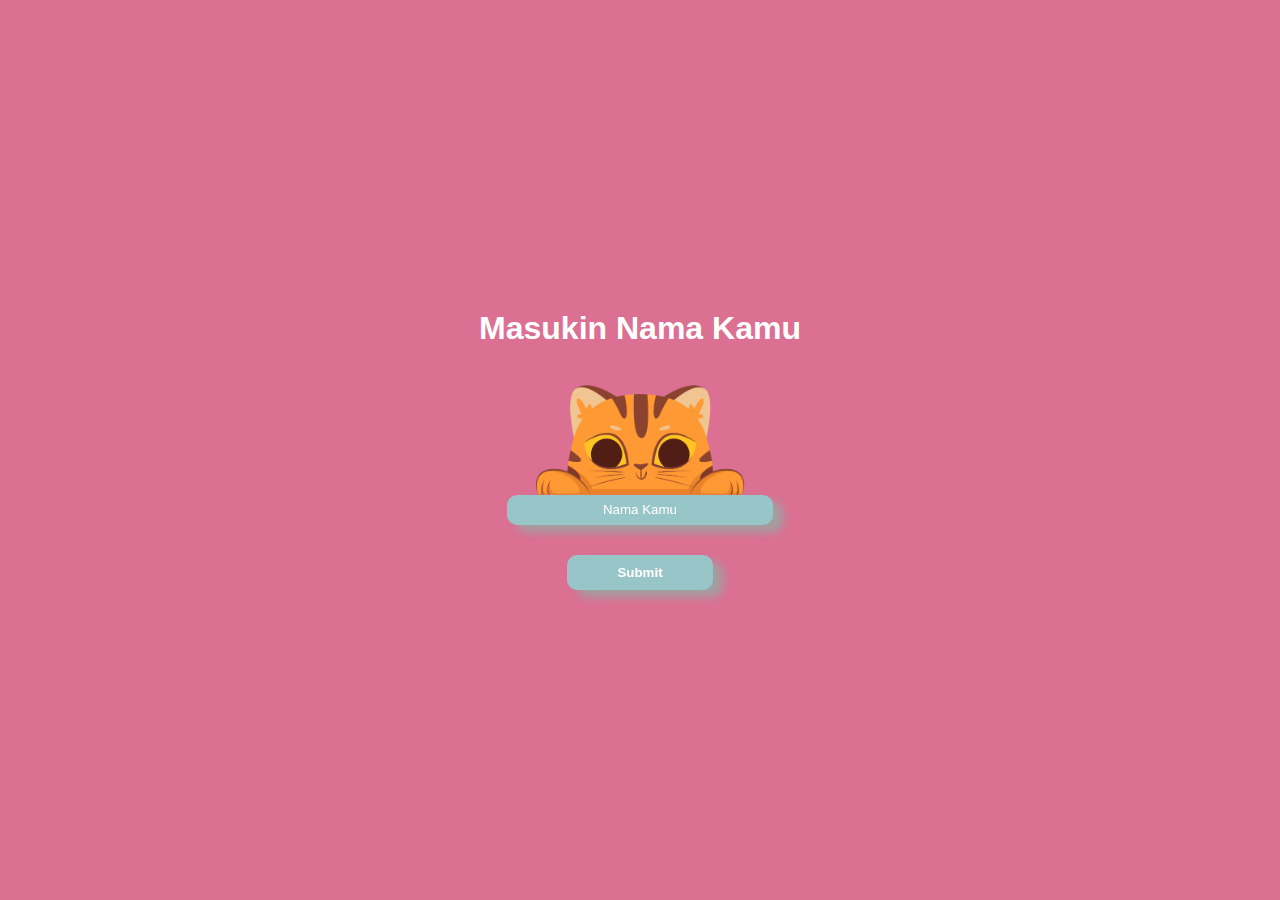
<file: index.html>
<!DOCTYPE html>
<html lang="en">
<head>
    <meta charset="UTF-8">
    <meta name="viewport" content="width=device-width, initial-scale=1.0">
    <link rel="stylesheet" href="style/style.css">
    <title>For You</title>
</head>
<body>
    <div class="crush-name">
        <h1>Masukin Nama Kamu</h1>
        <form class="crush-input" id="crush-input">
            <img src="asets/cat2.png" alt="" width="250">
            <input type="text" id="crush-name" class="btn-1" placeholder="Nama Kamu">
            <input type="submit" id="crush-press" class="btn-2">
        </form>
        <h3 id="crush-message"></h3>
    </div>

    <script src="script/script.js"></script>
</body>
</html>
</file>
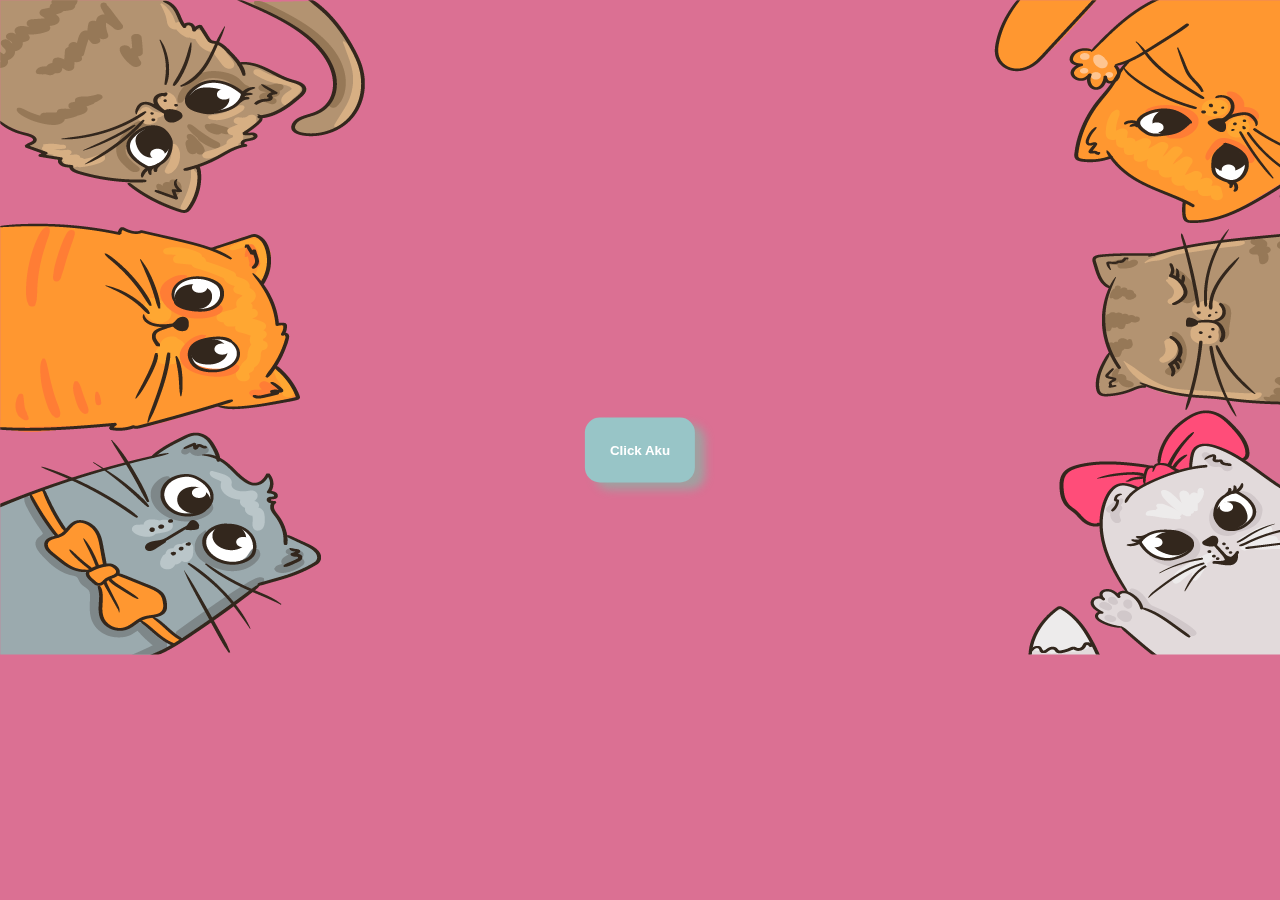
<file: landing.html>
<!DOCTYPE html>
<html lang="en">
<head>
    <meta charset="UTF-8">
    <meta name="viewport" content="width=device-width, initial-scale=1.0">
    <link rel="stylesheet" href="style/style2.css">
    <title>For You</title>
</head>
<body>
    <img src="asets/cat-bg.png" alt="" class="bg">
    <div class="wrapper" id="wrapper">
        <button class="crush-click" id="crush-click">Click Aku <span id="count" hidden>0</span></button>
    </div>
    <script src="script/script2.js"></script>
</body>
</html>
</file>
<file: style/style.css>
*{
    padding: 0;
    margin: 0;
}

body{
    height: 100vh;
    background-color: palevioletred;
    font-family: 'Lucida Sans', 'Lucida Sans Regular', 'Lucida Grande', 'Lucida Sans Unicode', Geneva, Verdana, sans-serif;
}

.crush-name{
    display: flex;
    flex-direction: column;
    justify-content: center;
    align-items: center;
    width: 100%;
    height: 100vh;
}

.crush-name h1{
    display: flex;
    justify-content: center;
    margin-bottom: 30px;
    color:white;
}


#crush-message{
    color: white;
}

.crush-input{
    display: flex;
    flex-direction: column;
    justify-content: center;
    align-items: center;
}


.btn-1{
    display: flex;
    justify-content: center;
    text-align: center;
    width: 20em;
    height: 30px;
    margin-bottom: 30px;
    border-radius: 10px;
    border: 0;
    filter: drop-shadow(10px 7px 5px rgb(160, 160, 160));
    background-color: rgb(152, 197, 199);
}

.btn-1::-webkit-input-placeholder{
    color: white;
    background-color: rgb(152, 197, 199);
}

.btn-2{
    border-radius: 10px;
    border: 0;
    padding: 10px 50px;
    background-color: rgb(152, 197, 199);
    color: white;
    filter: drop-shadow(10px 7px 5px rgb(160, 160, 160));
    font-weight: bold;
    cursor: pointer;
}

.btn-2:hover{
    transition: all .3s ease-in-out;
    padding: 15px 55px;
    color: palevioletred;
}

.btn-3{
    border-radius: 10px;
    border: 0;
    padding: 10px 50px;
    background-color: rgb(152, 197, 199);
    margin: 10px 0 0 0;
    filter: drop-shadow(10px 7px 5px rgb(160, 160, 160));
    font-weight: bold;
    cursor: pointer;
}

.btn-3 > a{
    text-decoration: none;
    color: white;
}

.btn-3 > a:hover{
    color: palevioletred;
}

.btn-3:hover{
    transition: all .3s ease-in-out;
    padding: 15px 55px;
    color: palevioletred;
}
</file>
<file: style/style2.css>
body{
    padding: 0;
    margin: 0;
    /* width: 100vh; */
    background-color: palevioletred;
    font-family: 'Lucida Sans', 'Lucida Sans Regular', 'Lucida Grande', 'Lucida Sans Unicode', Geneva, Verdana, sans-serif;
}

.bg{
    background-size: cover;
    background-repeat: no-repeat;
    background-position: center;
    background-attachment: fixed;
    height: min-content;
}
.wrapper{
    position: fixed;
    top: 50%;
    left: 50%;
    transform: translate(-50%, -50%);
    /* border: 2px solid black; */
    padding: 15px;
    display: flex;
    flex-direction: column;
    align-items: center;
}

.wrapper p{
    display: flex;
    flex-direction: column;
    text-align: center;
    color: white;
    font-weight: bold;
    text-transform: capitalize;
}

.crush-click{
    padding: 25px;
    border-radius: 15px;
    background-color: rgb(152, 197, 199);
    color: white;
    border-color: rgb(152, 197, 199);
    font-weight: bold;
    border: 0;
    filter: drop-shadow(10px 7px 5px rgb(160, 160, 160));
    cursor: pointer;
}

.crush-click:hover{
    transition: all .3s ease-in-out;
    padding: 30px;
    color: palevioletred;
}

#crush-click > a{
    font-family: 'Lucida Sans', 'Lucida Sans Regular', 'Lucida Grande', 'Lucida Sans Unicode', Geneva, Verdana, sans-serif;
    text-decoration: none;
    color: white;
}

#crush-click >a:hover{
    color: palevioletred;
}
</file>
